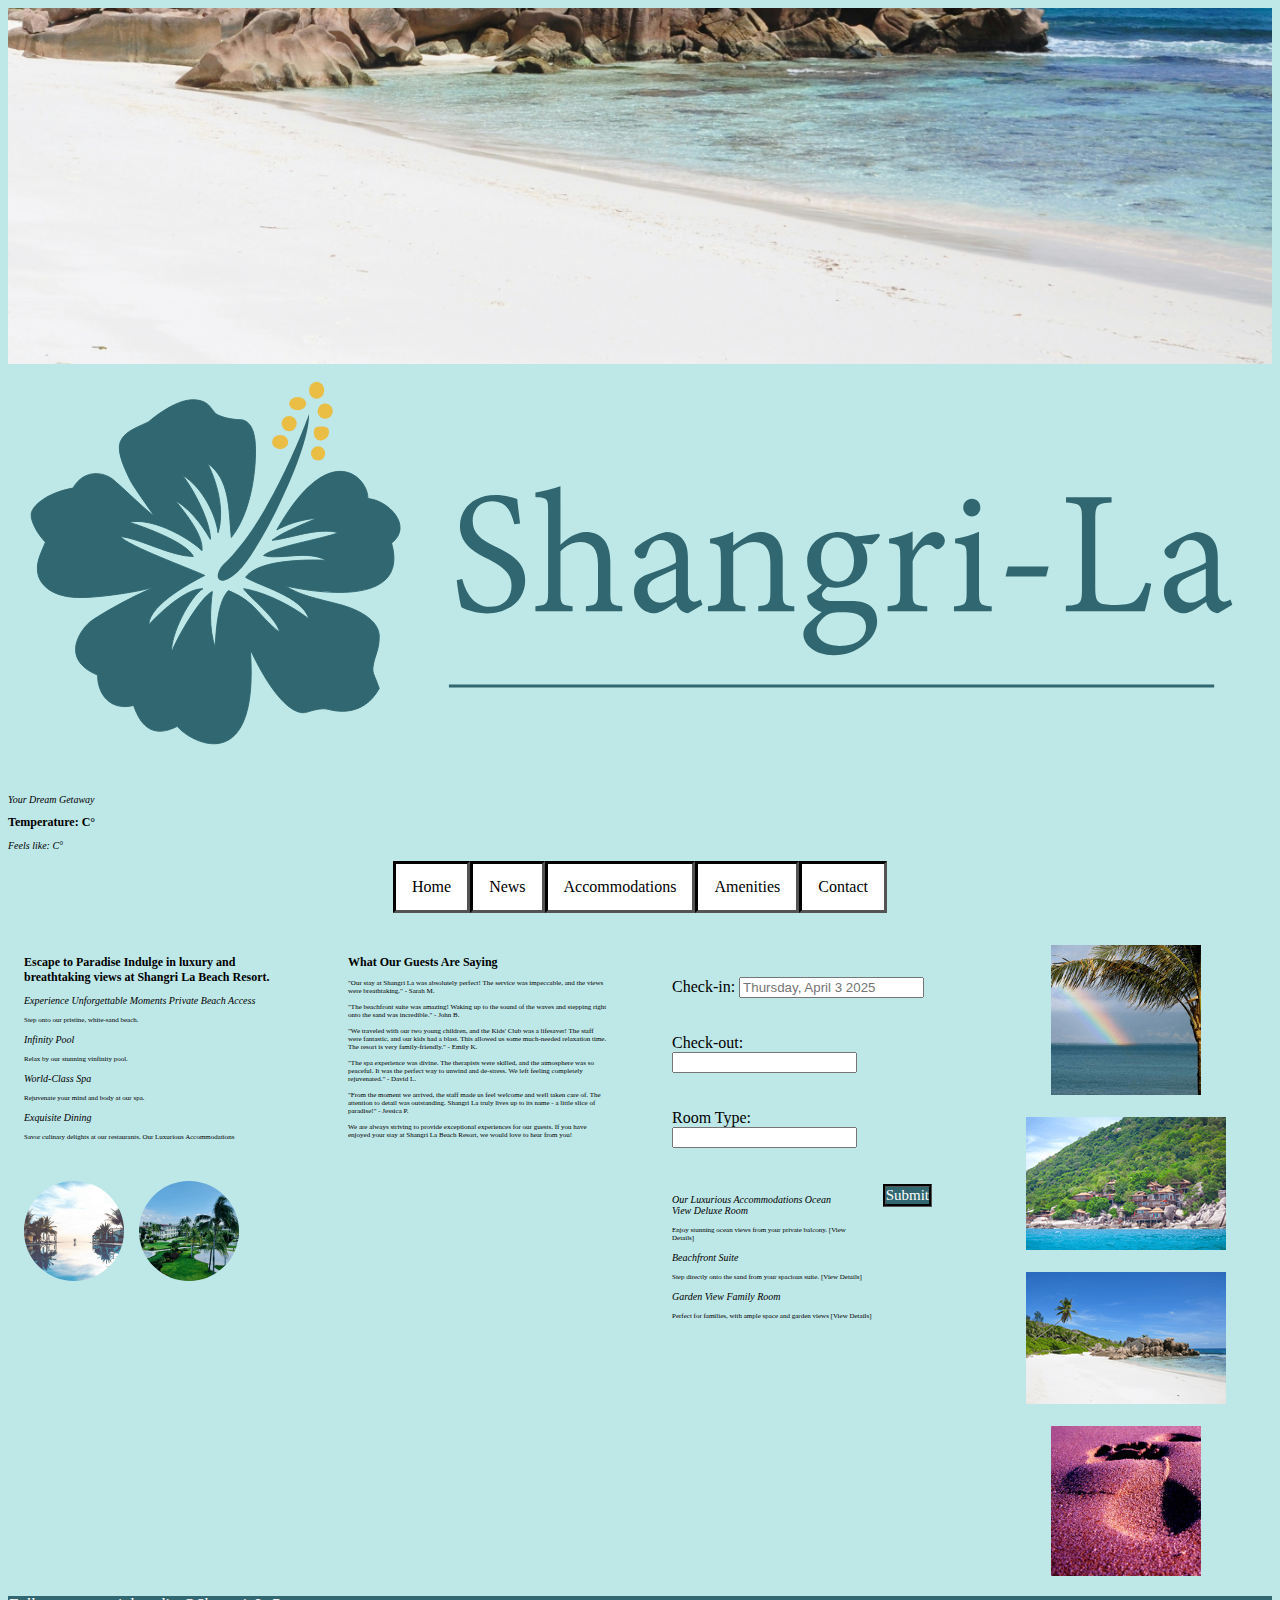
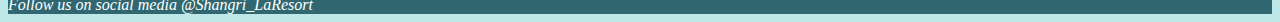
<file: index.html>
<!DOCTYPE html>
<html lang="en">
<head>
    <meta charset="UTF-8">
    <meta name="viewport" content="width=device-width, initial-scale=1.0">
    <link rel="stylesheet" type="text/css" href="styles.css">
    <link rel="icon" type="image/png" href="./favicon/favicon.png">
    <title>Shangri-La | Home</title>
</head>

<body>
<div class="image-container">
    <img src="./images/alteredimages/RESIZEDwhite-sand-beach.jpg" alt="an image of a landscape of a beach with white sand and a blue sky. The ocean is blue and on the right of the image. There is a rocky and grassy hill on the left of the image. There is a green palm tree on the right." style="width:100%">
    <div class="overlay-text">
    <img src="./Shangri-La/logo.svg" alt="the Shangri-La logo written in Georgia. it is underlined. to the left of the image is a dark teal hibiscus flower with yellow dots on top of the middle sprout.">
    <h3>Your Dream Getaway</h3>

    <div class="weather">
    <h2>Temperature: <span id="temp"></span>C°</h2>
<h3>Feels like: <span id="feels"></span>C°</h3>
<script>
    const apiURL = "https://api.weatherapi.com/v1/current.json?q=Cancun&key=4d0530456dbd442788e41354251404";
        fetch(apiURL)
            .then(response => {
                    if(!response.ok){
                            throw new Error("Network reponse was not OK")
                    }
                    return response.json();
            })
            .then(data => {
                var weatherInfo = data;
                temp.innerHTML = weatherInfo.current.temp_c;
                feels.innerHTML = weatherInfo.current.feelslike_c;
                })
            
            .catch(error => {
                console.error("Error:", error);

            })
</script>
</div>
    </div>
</div>

<nav class="nav">
    <ul class="nav-items">
        <li><a href="index.html">Home</a></li>
        <li><a href="News.html">News</a></li>
        <li><a href="Accommodations.html">Accommodations</a></li>
        <li><a href="Amenities.html">Amenities</a></li>
        <li><a href="Contact.html">Contact</a></li>
    </ul>
</nav>

<div class="index-content">
    <div class="index-left">
                <h2>Escape to Paradise
                Indulge in luxury and breathtaking views at Shangri La Beach Resort.</h2>
                
                <h3>Experience Unforgettable Moments
                
                Private Beach Access</h3>
                <p>Step onto our pristine, white-sand beach.</p>
                
                <h3>Infinity Pool</h3>
                <p>Relax by our stunning vinfinity pool.</p>
                
                <h3>World-Class Spa</h3>
                <p>Rejuvenate your mind and body at our spa.</p>
                
                <h3>Exquisite Dining</h3>
                <p>Savor culinary delights at our restaurants.
                Our Luxurious Accommodations</p>

                <div class="circle-images">
                    
                    <img src="./images/alteredimages/RESIZEcouple.png" alt="Image of a tropical resort with a man and a woman standing in the center on the horizon. There are palm trees on the left and right of the image, and the couple are standing above the water."
                    class="circle-images" width="300" height="200">

                    <img src="./images/alteredimages/RESIZEresort-drone.png" alt="Image of a drone shot of the Shangri-La Resort. The grass is green and there are palm trees around the buidling. There are small pounds on the left and right of the image." class="circle-images" width="200" height="150">
                </div>
                
    </div>
    <div class="index-middle">
            <h2>What Our Guests Are Saying</h2>

                <p>"Our stay at Shangri La was absolutely perfect! The service was impeccable, and the views were breathtaking."
            
                - Sarah M.
           
                <br>
                <br>
                "The beachfront suite was amazing! Waking up to the sound of the waves and stepping right onto the sand was incredible."

     
                - John B.
                <br>
                <br>
                "We traveled with our two young children, and the Kids' Club was a lifesaver! The staff were fantastic, and our kids had a blast. This allowed us some much-needed relaxation time. The resort is very family-friendly."
                - Emily K.
                <br>
                <br>
                "The spa experience was divine. The therapists were skilled, and the atmosphere was so peaceful. It was the perfect way to unwind and de-stress. We left feeling completely rejuvenated."
                - David L.
                <br>
                <br>
                "From the moment we arrived, the staff made us feel welcome and well taken care of. The attention to detail was outstanding. Shangri La truly lives up to its name - a little slice of paradise!"
                - Jessica P.
                <br>
                <br>
                We are always striving to provide exceptional experiences for our guests. If you have enjoyed your stay at Shangri La Beach Resort, we would love to hear from you!
                </p>
    </div>
    <div class="index-right">

      
        <div class="check-in">

            Check-in:
            <input type="text" class="text-box" placeholder="Thursday, April 3 2025">
        </div>
            <br>
            <br>
        <div class="check-out">
                Check-out:
                <input type="text" class="text-box">
        </div>
        <br>
        <br>
        <div class="room-type">
            Room Type:
            <input type="text" class="text-box"> 
        </div>
        <br>
        <br>
            <span class="submit">
            <a href="#">Submit</a>
            </span>
      
            <h3>Our Luxurious Accommodations

                Ocean View Deluxe Room</h3>
                <p>Enjoy stunning ocean views from your private balcony.
                [View Details]</p>
                
                
                <h3>Beachfront Suite</h3>
                <p>Step directly onto the sand from your spacious suite.
                [View Details]</p>
                
                <h3>Garden View Family Room</h3>
                <p>Perfect for families, with ample space and garden views
                [View Details]</p>
    </div>
        <div class="index-images">
            <img src="./images/alteredimages/RESIZEpalm-tree.png" alt="Image overlooking the dark blue ocean, with the top of a palm tree on the right, and a rainbow in the distance on the left side of the image. Overall, the image looks as though it was taken after a storm." width="150" height="150">
            <br>
            <br>
            <img src="./images/alteredimages/RESIZEhotel2.png" alt="Image of a rocky hill with green bushes from top to bottom on it. The hill is on the ocean, and near the water there is a hotel that is slightly covered by the greenery" width="200" height="133">
            <br>
            <br>
            <img src="./images/alteredimages/RESIZEwhite-sand-beach.png" alt="an image of a landscape of a beach with white sand and a blue sky. The ocean is blue and on the right of the image. There is a rocky and grassy hill on the left of the image. There is a green palm tree on the right." width="200" height="132">
            <br>
            <br>
            <img src="./images/alteredimages/RESIZEpink-sand.png" alt="Close up image of a footprint in pink sand." width="150" height="150">
        </div>
</div>

    
<footer>Follow us on social media @Shangri_LaResort</footer>
</body>
</html>
</file>
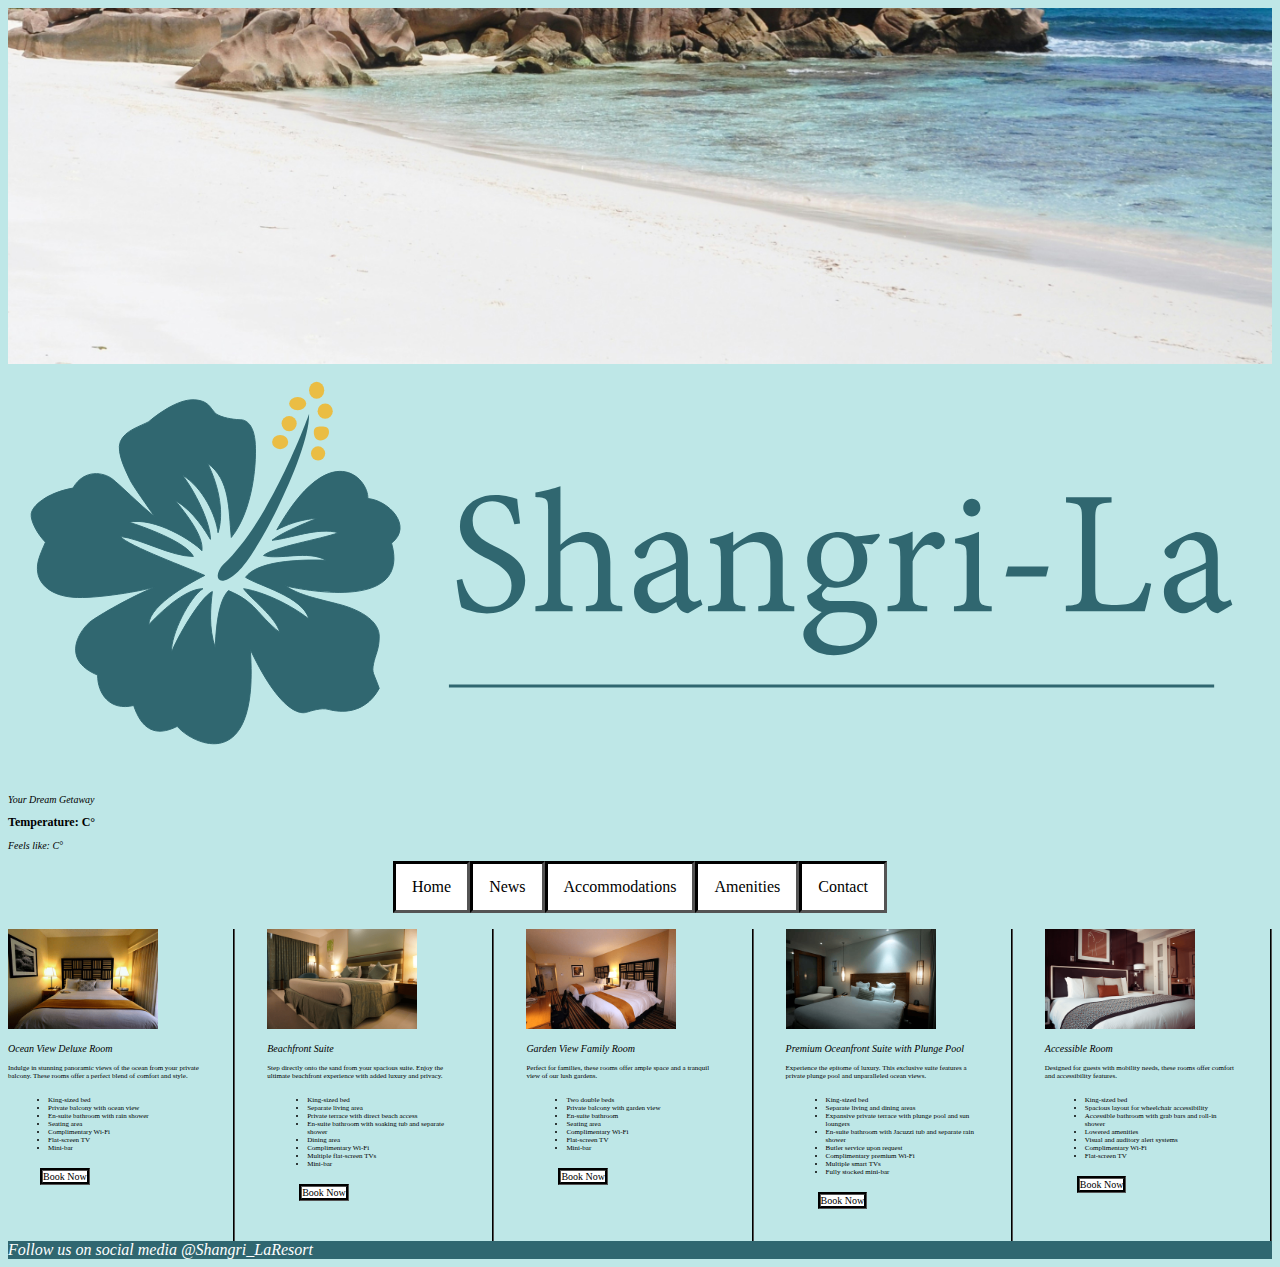
<file: Accommodations.html>
<!DOCTYPE html>
<html lang="en">
<head>
    <meta charset="UTF-8">
    <meta name="viewport" content="width=device-width, initial-scale=1.0">
    <link rel="stylesheet" type="text/css" href="styles.css">
    <link rel="icon" type="image/png" href="./favicon/favicon.png">
    <title>Shangri-La | Home</title>
</head>

<body>
<div class="image-container">
    <img src="./images/alteredimages/RESIZEDwhite-sand-beach.jpg" alt="an image of a landscape of a beach with white sand and a blue sky. The ocean is blue and on the right of the image. There is a rocky and grassy hill on the left of the image. There is a green palm tree on the right." style="width:100%">
    <div class="overlay-text">
    <img src="./Shangri-La/logo.svg" alt="the Shangri-La logo written in Georgia. it is underlined. to the left of the image is a dark teal hibiscus flower with yellow dots on top of the middle sprout.">
    <h3>Your Dream Getaway</h3>

    <div class="weather">
    <h2>Temperature: <span id="temp"></span>C°</h2>
<h3>Feels like: <span id="feels"></span>C°</h3>
<script>
    const apiURL = "https://api.weatherapi.com/v1/current.json?q=Cancun&key=4d0530456dbd442788e41354251404";
        fetch(apiURL)
            .then(response => {
                    if(!response.ok){
                            throw new Error("Network reponse was not OK")
                    }
                    return response.json();
            })
            .then(data => {
                var weatherInfo = data;
                temp.innerHTML = weatherInfo.current.temp_c;
                feels.innerHTML = weatherInfo.current.feelslike_c;
                })
            
            .catch(error => {
                console.error("Error:", error);

            })
</script>
</div>
    </div>
</div>



<nav class="nav">
    <ul class="nav-items">
        <li><a href="index.html">Home</a></li>
        <li><a href="News.html">News</a></li>
        <li><a href="Accommodations.html">Accommodations</a></li>
        <li><a href="Amenities.html">Amenities</a></li>
        <li><a href="Contact.html">Contact</a></li>
    </ul>
</nav>

<div class="guest-rooms">

<div class="ocean-view">
    <img src="./images/alteredimages/RESIZEking.png" alt="An image of a warmly-light room with a king-sized bed in the middle of the room. On the left there is a framed picture on the wall, and on the right there is a closed blind" width="150" height="100">
    <h3>Ocean View Deluxe Room</h3>
    <p>Indulge in stunning panoramic views of the ocean from your private balcony. These rooms offer a perfect blend of comfort and style.</p>
    <ul>
     <li>King-sized bed</li>
     <li>Private balcony with ocean view</li>
    <li>En-suite bathroom with rain shower</li>
    <li>Seating area</li>
    <li>Complimentary Wi-Fi</li>
    <li>Flat-screen TV</li>
    <li>Mini-bar</li>
    </ul>

        <span class="book-now">
            <a href="#">Book Now</a>
        </span>
</div>

<div class="beachfront">
    <img src="./images/alteredimages/RESIZEhotel-1979406_1920.png" alt="a low angle image of a room with a king-sized bed with a closed blind on the left. there are lamps on either side of the bed." width="150" height="100">
    <h3>Beachfront Suite</h3>
    <p>
        Step directly onto the sand from your spacious suite. Enjoy the ultimate beachfront experience with added luxury and privacy.</p>
<ul>
    <li>King-sized bed</li>
    <li>Separate living area</li>
    <li>Private terrace with direct beach access</li>
    <li>En-suite bathroom with soaking tub and separate shower</li>
    <li>Dining area</li>
    <li>Complimentary Wi-Fi</li>
    <li>Multiple flat-screen TVs</li>
    <li>Mini-bar</li>
</ul>

    <span class="book-now">
        <a href="#">Book Now</a>
    </span>
</div>

<div class="garden-view">
    <img src="./images/alteredimages/RESIZEdouble.png" alt="Image of two double beds with tall brown headboards. At the end of the image is a closed door, and there is a lamp in between the two beds. There is also a long desk at the foot of the beds." width="150" height="100">
    <h3>Garden View Family Room</h3>
    <p>
    Perfect for families, these rooms offer ample space and a tranquil view of our lush gardens.</p>
<ul>
<li>Two double beds</li>
<li>Private balcony with garden view</li>
<li>En-suite bathroom</li>
<li>Seating area</li>
<li>Complimentary Wi-Fi</li>
<li>Flat-screen TV</li>
<li>Mini-bar</li>
</ul>

    <span class="book-now">
        <a href="#">Book Now</a>
    </span>
</div>

<div class="premium">
    <img src="./images/alteredimages/RESIZEsingle.png" alt="An image of a king-sized bed with hanging lights on either side of the bed. The room has white lighting coming from the ceiling. On the left of the bed, there is a long chair, and to the left of the chair is an open door to the bathroom." width="150" height="100">
    <h3>Premium Oceanfront Suite with Plunge Pool</h3>
    <p>
        Experience the epitome of luxury. This exclusive suite features a private plunge pool and unparalleled ocean views.</p>
<ul>
<li>King-sized bed</li>
<li>Separate living and dining areas</li>
<li>Expansive private terrace with plunge pool and sun loungers</li>
<li>En-suite bathroom with Jacuzzi tub and separate rain shower</li>
<li>Butler service upon request</li>
<li>Complimentary premium Wi-Fi</li>
<li>Multiple smart TVs</li>
<li>Fully stocked mini-bar</li>
</ul>

    <span class="book-now">
        <a href="#">Book Now</a>
    </span>
</div>

<div class="accessible">
    <img src="./images/alteredimages/RESIZEhotel-room-1447201_1920.png" alt="An image of a king-sized bed. the walls are a dark red/brown colour. To the right of the bed is an open door ot the bathroom." width="150" height="100">
    <h3>Accessible Room</h3>
    <p>Designed for guests with mobility needs, these rooms offer comfort and accessibility features.</p>
<ul>
    <li>King-sized bed</li>
    <li>Spacious layout for wheelchair accessibility</li>
    <li>Accessible bathroom with grab bars and roll-in shower</li>
    <li>Lowered amenities</li>
    <li>Visual and auditory alert systems</li>
    <li>Complimentary Wi-Fi</li>
    <li>Flat-screen TV</li>
    </ul>

    <span class="book-now">
        <a href="#">Book Now</a>
    </span>
</div>

</div>
    
<footer>Follow us on social media @Shangri_LaResort</footer>
</body>
</html>
</file>
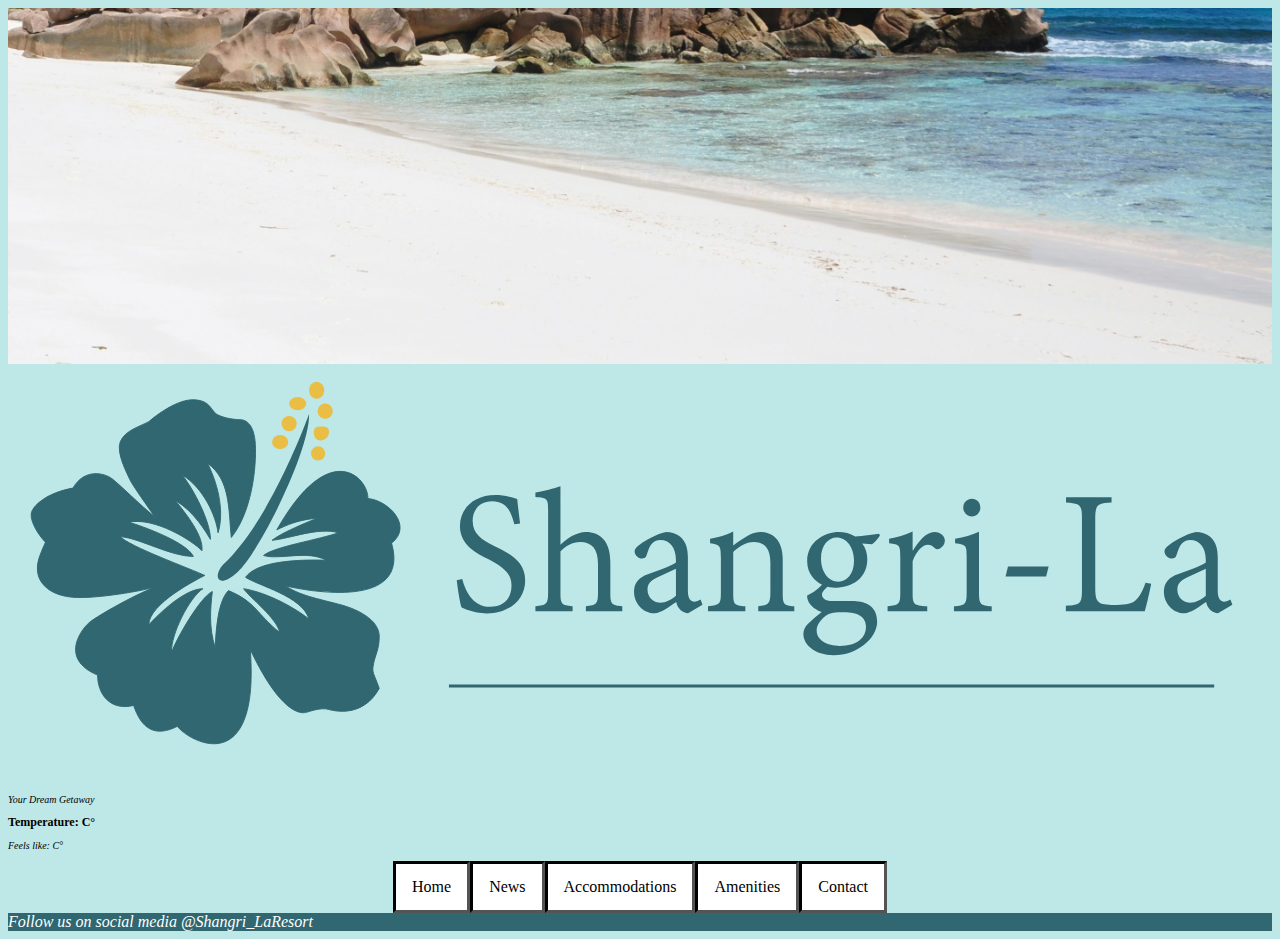
<file: Accomodations.html>
<!DOCTYPE html>
<html lang="en">
<head>
    <meta charset="UTF-8">
    <meta name="viewport" content="width=device-width, initial-scale=1.0">
    <link rel="stylesheet" type="text/css" href="styles.css">
    <link rel="icon" type="image/png" href="./favicon/favicon.png">
    <title>Shangri-La | Home</title>
</head>

<body>
<div class="image-container">
    <img src="./images/alteredimages/RESIZEDwhite-sand-beach.jpg" alt="an image of a landscape of a beach with white sand and a blue sky. The ocean is blue and on the right of the image. There is a rocky and grassy hill on the left of the image. There is a green palm tree on the right." style="width:100%">
    <div class="overlay-text">
    <img src="./Shangri-La/logo.svg" alt="the Shangri-La logo written in Georgia. it is underlined. to the left of the image is a dark teal hibiscus flower with yellow dots on top of the middle sprout.">
    <h3>Your Dream Getaway</h3>

    <div class="weather">
    <h2>Temperature: <span id="temp"></span>C°</h2>
<h3>Feels like: <span id="feels"></span>C°</h3>
<script>
    const apiURL = "https://api.weatherapi.com/v1/current.json?q=Cancun&key=4d0530456dbd442788e41354251404";
        fetch(apiURL)
            .then(response => {
                    if(!response.ok){
                            throw new Error("Network reponse was not OK")
                    }
                    return response.json();
            })
            .then(data => {
                var weatherInfo = data;
                temp.innerHTML = weatherInfo.current.temp_c;
                feels.innerHTML = weatherInfo.current.feelslike_c;
                })
            
            .catch(error => {
                console.error("Error:", error);

            })
</script>
</div>
    </div>
</div>



<nav class="nav">
    <ul class="nav-items">
        <li><a href="index.html">Home</a></li>
        <li><a href="News.html">News</a></li>
        <li><a href="Accommodations.html">Accommodations</a></li>
        <li><a href="Amenities.html">Amenities</a></li>
        <li><a href="Contact.html">Contact</a></li>
    </ul>
</nav>

    
<footer>Follow us on social media @Shangri_LaResort</footer>
</body>
</html>
</file>
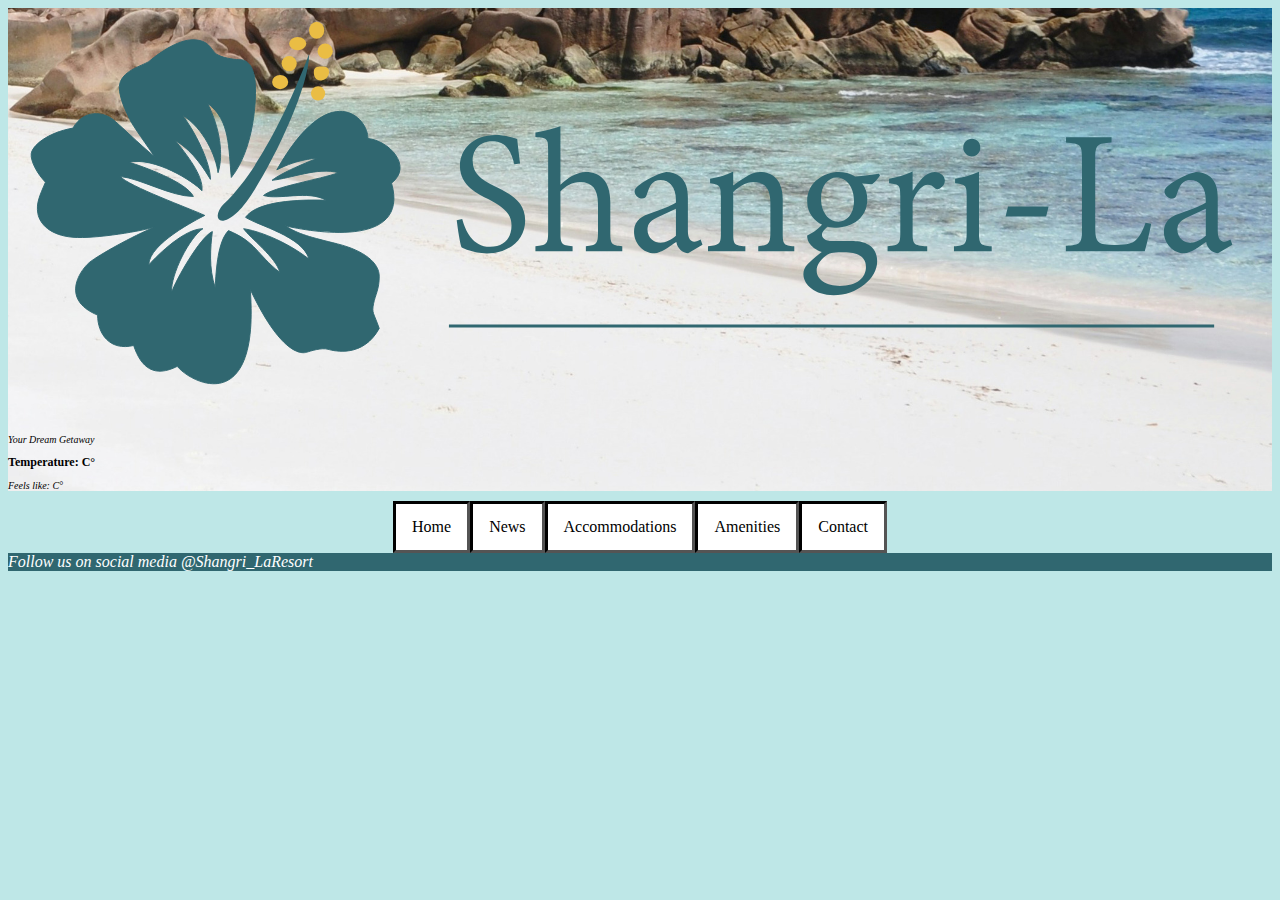
<file: Activities.html>
<!DOCTYPE html>
<html lang="en">
<head>
    <meta charset="UTF-8">
    <meta name="viewport" content="width=device-width, initial-scale=1.0">
    <link rel="stylesheet" type="text/css" href="styles.css">
    <link rel="icon" type="image/png" href="./favicon/favicon.png">
    <title>Shangri-La | Home</title>
</head>

<body>
<header>
    <div class="overlay-text">
    <img src="./Shangri-La/logo.svg" alt="the Shangri-La logo written in Georgia. it is underlined. to the left of the image is a dark teal hibiscus flower with yellow dots on top of the middle sprout.">
    <h3>Your Dream Getaway</h3>


    <div class="weather">
    <h2>Temperature: <span id="temp"></span>C°</h2>
<h3>Feels like: <span id="feels"></span>C°</h3>
</header>
<script>
    const apiURL = "https://api.weatherapi.com/v1/current.json?q=Cancun&key=4d0530456dbd442788e41354251404";
        fetch(apiURL)
            .then(response => {
                    if(!response.ok){
                            throw new Error("Network reponse was not OK")
                    }
                    return response.json();
            })
            .then(data => {
                var weatherInfo = data;
                temp.innerHTML = weatherInfo.current.temp_c;
                feels.innerHTML = weatherInfo.current.feelslike_c;
                })
            
            .catch(error => {
                console.error("Error:", error);

            })
</script>
</div>
    </div>
</div>




<nav class="nav">
    <ul class="nav-items">
        <li><a href="index.html">Home</a></li>
        <li><a href="News.html">News</a></li>
        <li><a href="Accommodations.html">Accommodations</a></li>
        <li><a href="Amenities.html">Amenities</a></li>
        <li><a href="Contact.html">Contact</a></li>
    </ul>
</nav>




    
<footer>Follow us on social media @Shangri_LaResort</footer>
</body>
</html>
</file>
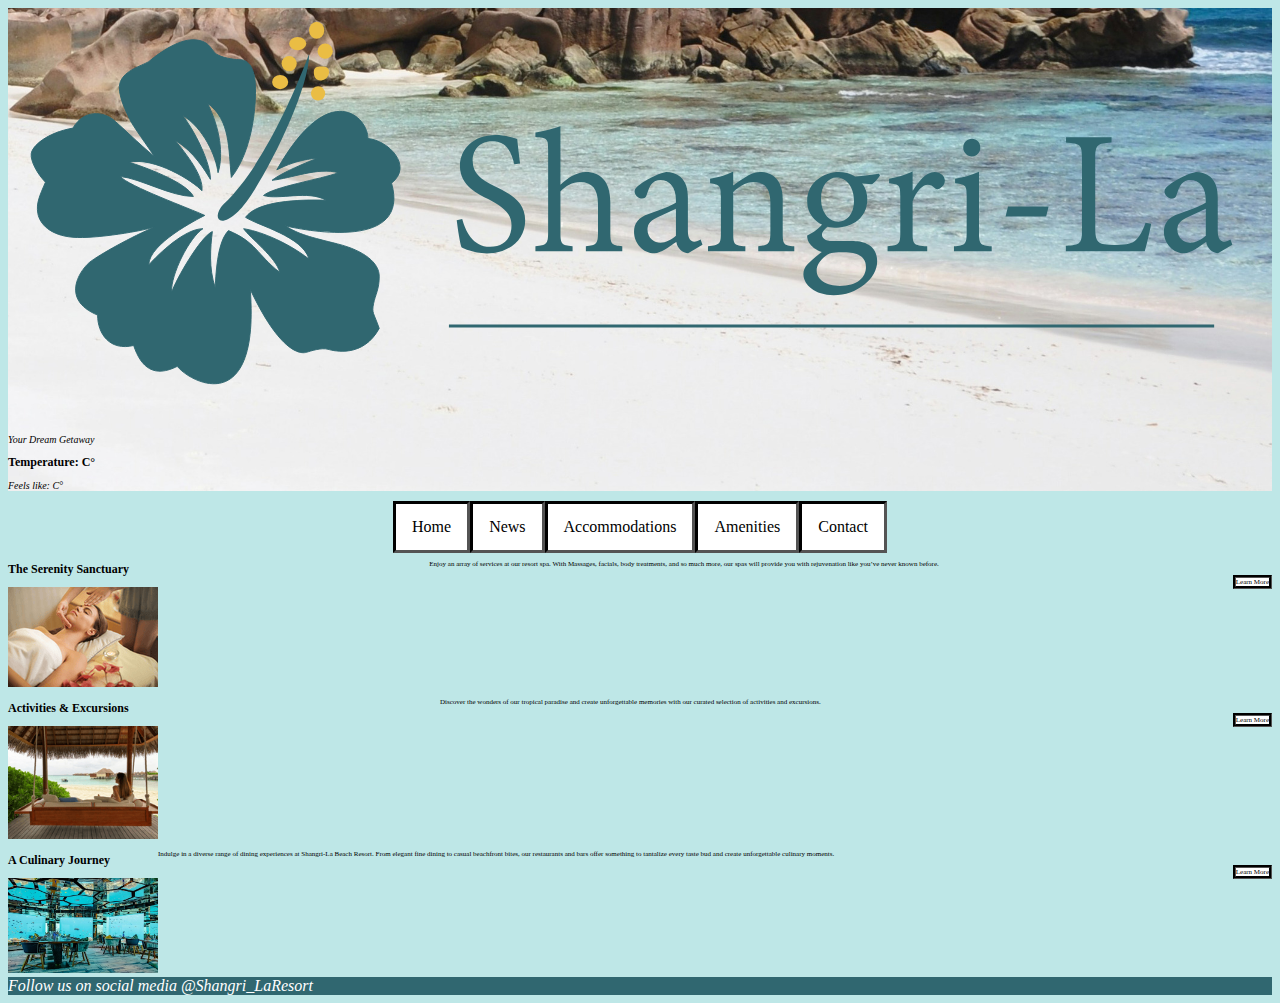
<file: Amenities.html>
<!DOCTYPE html>
<html lang="en">
<head>
    <meta charset="UTF-8">
    <meta name="viewport" content="width=device-width, initial-scale=1.0">
    <link rel="stylesheet" type="text/css" href="styles.css">
    <link rel="icon" type="image/png" href="./favicon/favicon.png">
    <title>Shangri-La | Home</title>
</head>

<body>
<header>
    <div class="overlay-text">
    <img src="./Shangri-La/logo.svg" alt="the Shangri-La logo written in Georgia. it is underlined. to the left of the image is a dark teal hibiscus flower with yellow dots on top of the middle sprout.">
    <h3>Your Dream Getaway</h3>


    <div class="weather">
    <h2>Temperature: <span id="temp"></span>C°</h2>
<h3>Feels like: <span id="feels"></span>C°</h3>
</header>
<script>
    const apiURL = "https://api.weatherapi.com/v1/current.json?q=Cancun&key=4d0530456dbd442788e41354251404";
        fetch(apiURL)
            .then(response => {
                    if(!response.ok){
                            throw new Error("Network reponse was not OK")
                    }
                    return response.json();
            })
            .then(data => {
                var weatherInfo = data;
                temp.innerHTML = weatherInfo.current.temp_c;
                feels.innerHTML = weatherInfo.current.feelslike_c;
                })
            
            .catch(error => {
                console.error("Error:", error);

            })
</script>
</div>
    </div>
</div>



<nav class="nav">
    <ul class="nav-items">
        <li><a href="index.html">Home</a></li>
        <li><a href="News.html">News</a></li>
        <li><a href="Accommodations.html">Accommodations</a></li>
        <li><a href="Amenities.html">Amenities</a></li>
        <li><a href="Contact.html">Contact</a></li>
    </ul>
</nav>


    <div class="serenity-sanctuary">
    <div class="serenity-image">
        <h2>The Serenity Sanctuary</h2>
        <img src="./images/alteredimages/RESIZEpexels-olly-3757657.png" alt="Image of a girl getting a facial. There is a person holding under the girl's chin, and the girl is lying face-up on a massage table." width="150" height="100">
    </div>
    <div class="serenity-content">
        <p>Enjoy an array of services at our resort spa. With Massages, facials, body treatments, and so much more, our spas will provide you with rejuvenation like you’ve never known before. </p>
        <span class="learn-more">
            <a href="./The Serenity Sanctuary.html">Learn More</a>
        </span>
    </div>
    </div>
    
    
    <div class="activities">
    <div class="activities-image">
        <h2>Activities & Excursions</h2>
        <img src="./images/alteredimages/RESIZEbeach-swing.png" alt="Image of a girl sitting on the right of a swing bench that is outside. Her back is to the camera, and she is facing the ocean where there are Shangri-La ocean huts in the distance." width="150" height="113">
    </div>
    <div class="activities-content">
        <p>Discover the wonders of our tropical paradise and create unforgettable memories with our curated selection of activities and excursions.</p>
        <span class="learn-more">
            <a href="./Activities.html">Learn More</a>
        </span>
    </div>
    </div>
    
    <div class="culinary-journey">
    <div class="culinary-journey-image">
        <h2>A Culinary Journey</h2>
        <img src="./images/alteredimages/RESIZEishan-seefromthesky-gtt803WswnA-unsplash.jpg" alt="Image of a dinning room with windows that are fishtanks and a glass ceiling. You can see fish in the fishtank." width="150" height="95">
    </div>
    <div class="culinary-journey-content">
        <p>Indulge in a diverse range of dining experiences at Shangri-La Beach Resort. From elegant fine dining to casual beachfront bites, our restaurants and bars offer something to tantalize every taste bud and create unforgettable culinary moments.</p>
        <span class="learn-more">
            <a href="./culinary journey.html">Learn More</a>
        </span>
    </div>
</div>
    

    
<footer>Follow us on social media @Shangri_LaResort</footer>
</body>
</html>
</file>
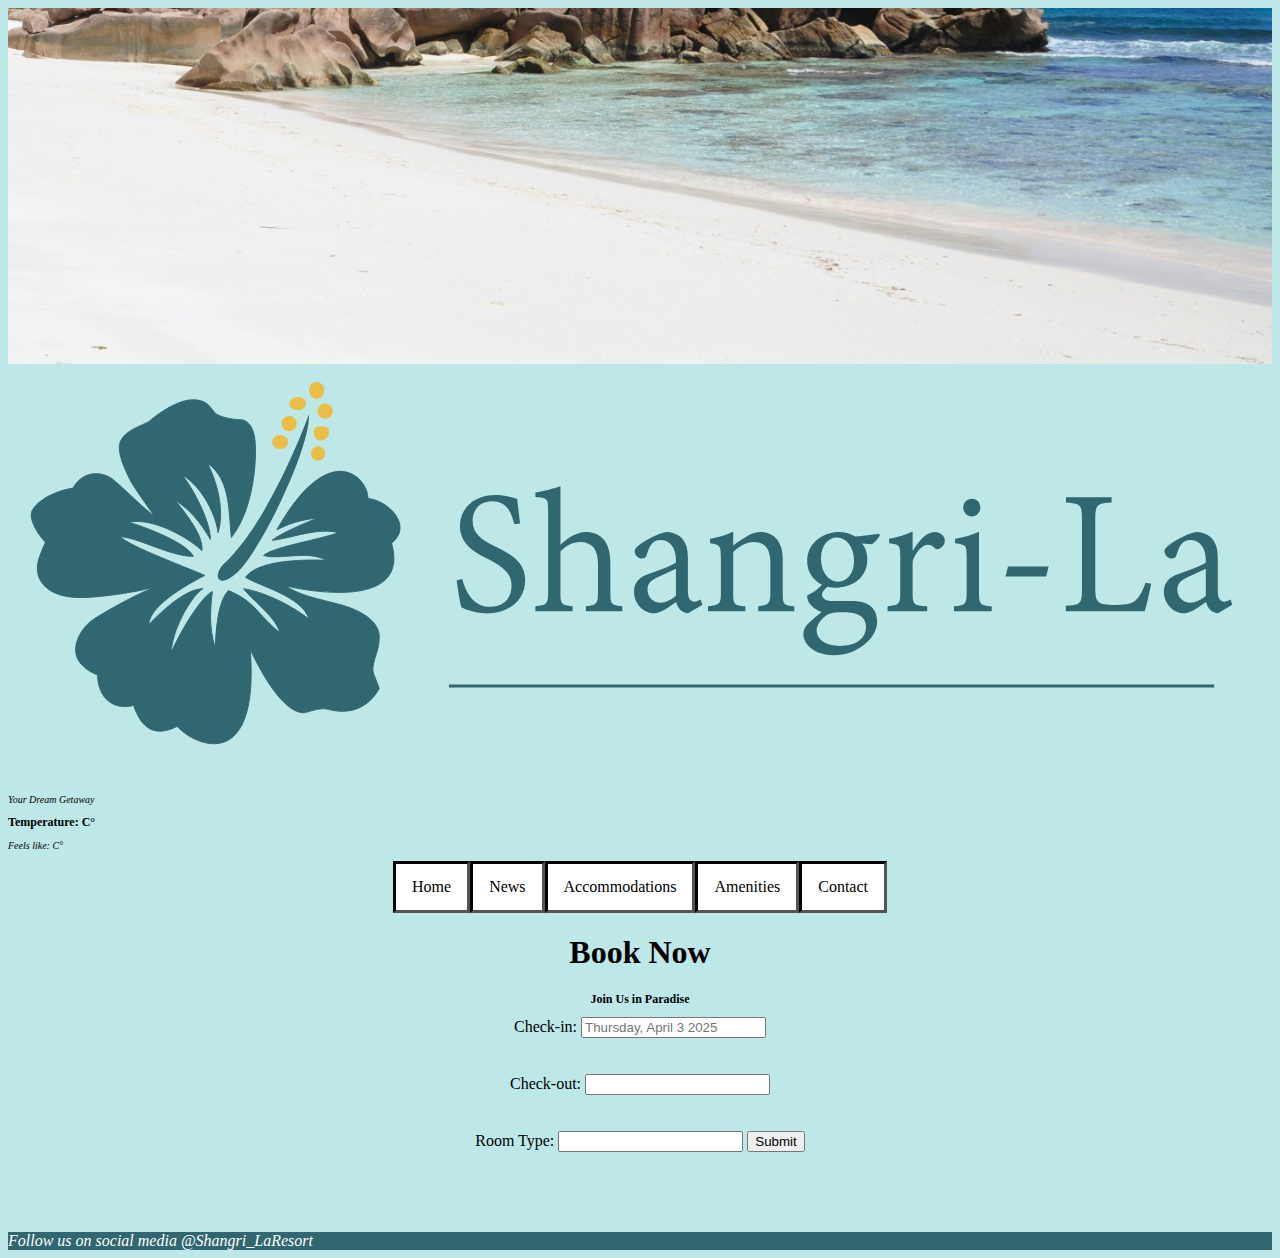
<file: Contact.html>
<!DOCTYPE html>
<html lang="en">
<head>
    <meta charset="UTF-8">
    <meta name="viewport" content="width=device-width, initial-scale=1.0">
    <link rel="stylesheet" type="text/css" href="styles.css">
    <link rel="icon" type="image/png" href="./favicon/favicon.png">
    <title>Shangri-La | Home</title>
</head>

<body>
<div class="image-container">
    <img src="./images/alteredimages/RESIZEDwhite-sand-beach.jpg" alt="an image of a landscape of a beach with white sand and a blue sky. The ocean is blue and on the right of the image. There is a rocky and grassy hill on the left of the image. There is a green palm tree on the right." style="width:100%">
    <div class="overlay-text">
    <img src="./Shangri-La/logo.svg" alt="the Shangri-La logo written in Georgia. it is underlined. to the left of the image is a dark teal hibiscus flower with yellow dots on top of the middle sprout.">
    <h3>Your Dream Getaway</h3>

    <div class="weather">
    <h2>Temperature: <span id="temp"></span>C°</h2>
<h3>Feels like: <span id="feels"></span>C°</h3>
<script>
    const apiURL = "https://api.weatherapi.com/v1/current.json?q=Cancun&key=4d0530456dbd442788e41354251404";
        fetch(apiURL)
            .then(response => {
                    if(!response.ok){
                            throw new Error("Network reponse was not OK")
                    }
                    return response.json();
            })
            .then(data => {
                var weatherInfo = data;
                temp.innerHTML = weatherInfo.current.temp_c;
                feels.innerHTML = weatherInfo.current.feelslike_c;
                })
            
            .catch(error => {
                console.error("Error:", error);

            })
</script>
</div>
    </div>
</div>



<nav class="nav">
    <ul class="nav-items">
        <li><a href="index.html">Home</a></li>
        <li><a href="News.html">News</a></li>
        <li><a href="Accommodations.html">Accommodations</a></li>
        <li><a href="Amenities.html">Amenities</a></li>
        <li><a href="Contact.html">Contact</a></li>
    </ul>
</nav>

<div class="booking">
<h1>Book Now</h1>
<h2>Join Us in Paradise</h2>
</div>


<div class="booking-form">

    Check-in:
    <input type="text" class="text-box" placeholder="Thursday, April 3 2025">
</div>
    <br>
    <br>
<div class="booking-form">
        Check-out:
        <input type="text" class="text-box">
</div>
<br>
<br>
<div class="booking-form-room-type">
    Room Type:
    <input type="text" class="text-box"> 
    <input type="submit">
</div>
    
<footer>Follow us on social media @Shangri_LaResort</footer>
</body>
</html>
</file>
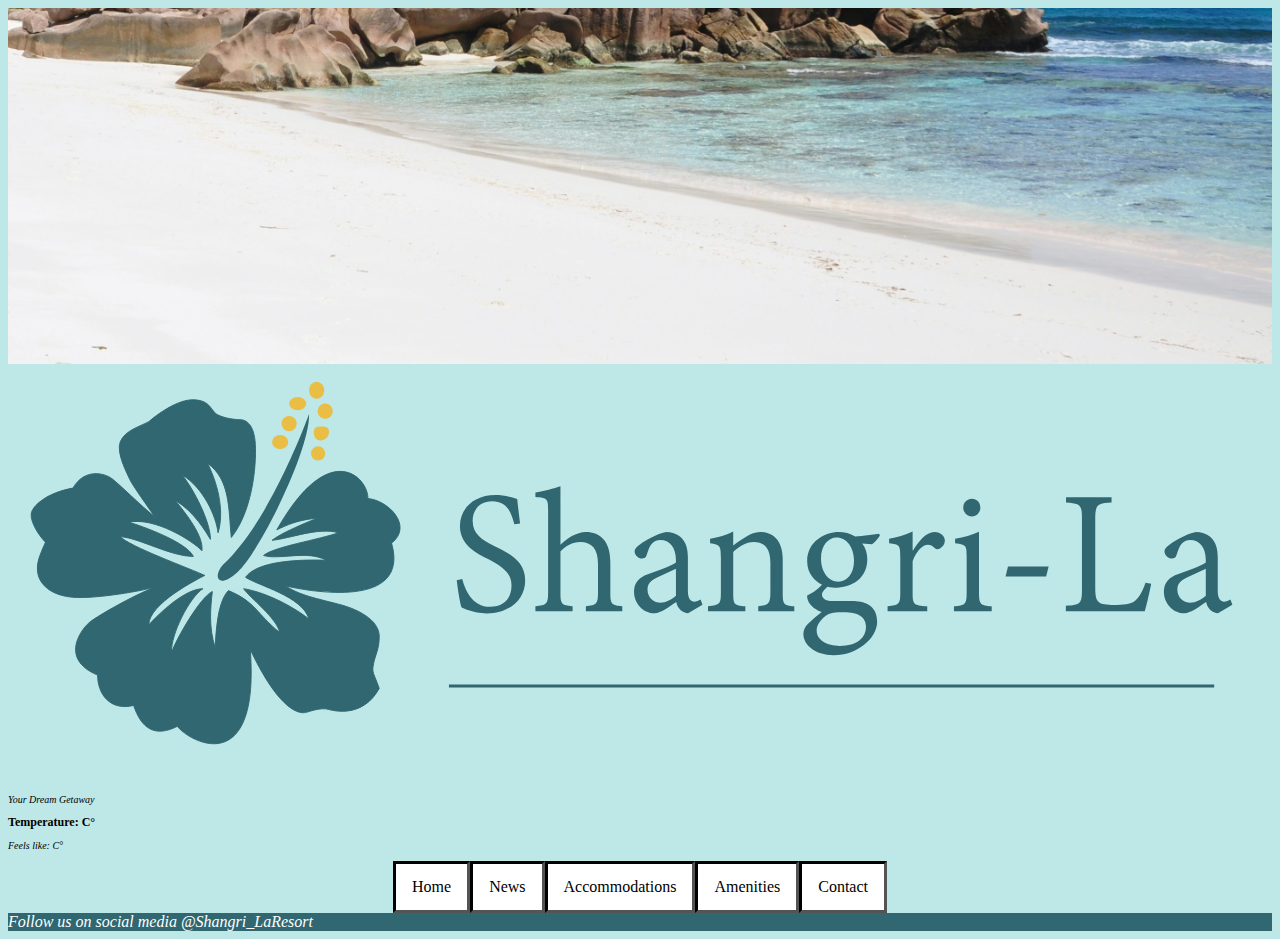
<file: culinary journey.html>
<!DOCTYPE html>
<html lang="en">
<head>
    <meta charset="UTF-8">
    <meta name="viewport" content="width=device-width, initial-scale=1.0">
    <link rel="stylesheet" type="text/css" href="styles.css">
    <link rel="icon" type="image/png" href="./favicon/favicon.png">
    <title>Shangri-La | Home</title>
</head>

<body>
<div class="image-container">
    <img src="./images/alteredimages/RESIZEDwhite-sand-beach.jpg" alt="an image of a landscape of a beach with white sand and a blue sky. The ocean is blue and on the right of the image. There is a rocky and grassy hill on the left of the image. There is a green palm tree on the right." style="width:100%">
    <div class="overlay-text">
    <img src="./Shangri-La/logo.svg" alt="the Shangri-La logo written in Georgia. it is underlined. to the left of the image is a dark teal hibiscus flower with yellow dots on top of the middle sprout.">
    <h3>Your Dream Getaway</h3>

    <div class="weather">
    <h2>Temperature: <span id="temp"></span>C°</h2>
<h3>Feels like: <span id="feels"></span>C°</h3>
<script>
    const apiURL = "https://api.weatherapi.com/v1/current.json?q=Cancun&key=4d0530456dbd442788e41354251404";
        fetch(apiURL)
            .then(response => {
                    if(!response.ok){
                            throw new Error("Network response was not OK")
                    }
                    return response.json();
            })
            .then(data => {
                var weatherInfo = data;
                temp.innerHTML = weatherInfo.current.temp_c;
                feels.innerHTML = weatherInfo.current.feelslike_c;
                })
            
            .catch(error => {
                console.error("Error:", error);

            })
</script>
</div>
    </div>
</div>


<nav class="nav">
    <ul class="nav-items">
        <li><a href="index.html">Home</a></li>
        <li><a href="News.html">News</a></li>
        <li><a href="Accommodations.html">Accommodations</a></li>
        <li><a href="Amenities.html">Amenities</a></li>
        <li><a href="Contact.html">Contact</a></li>
    </ul>
</nav>




    
<footer>Follow us on social media @Shangri_LaResort</footer>
</body>
</html>
</file>
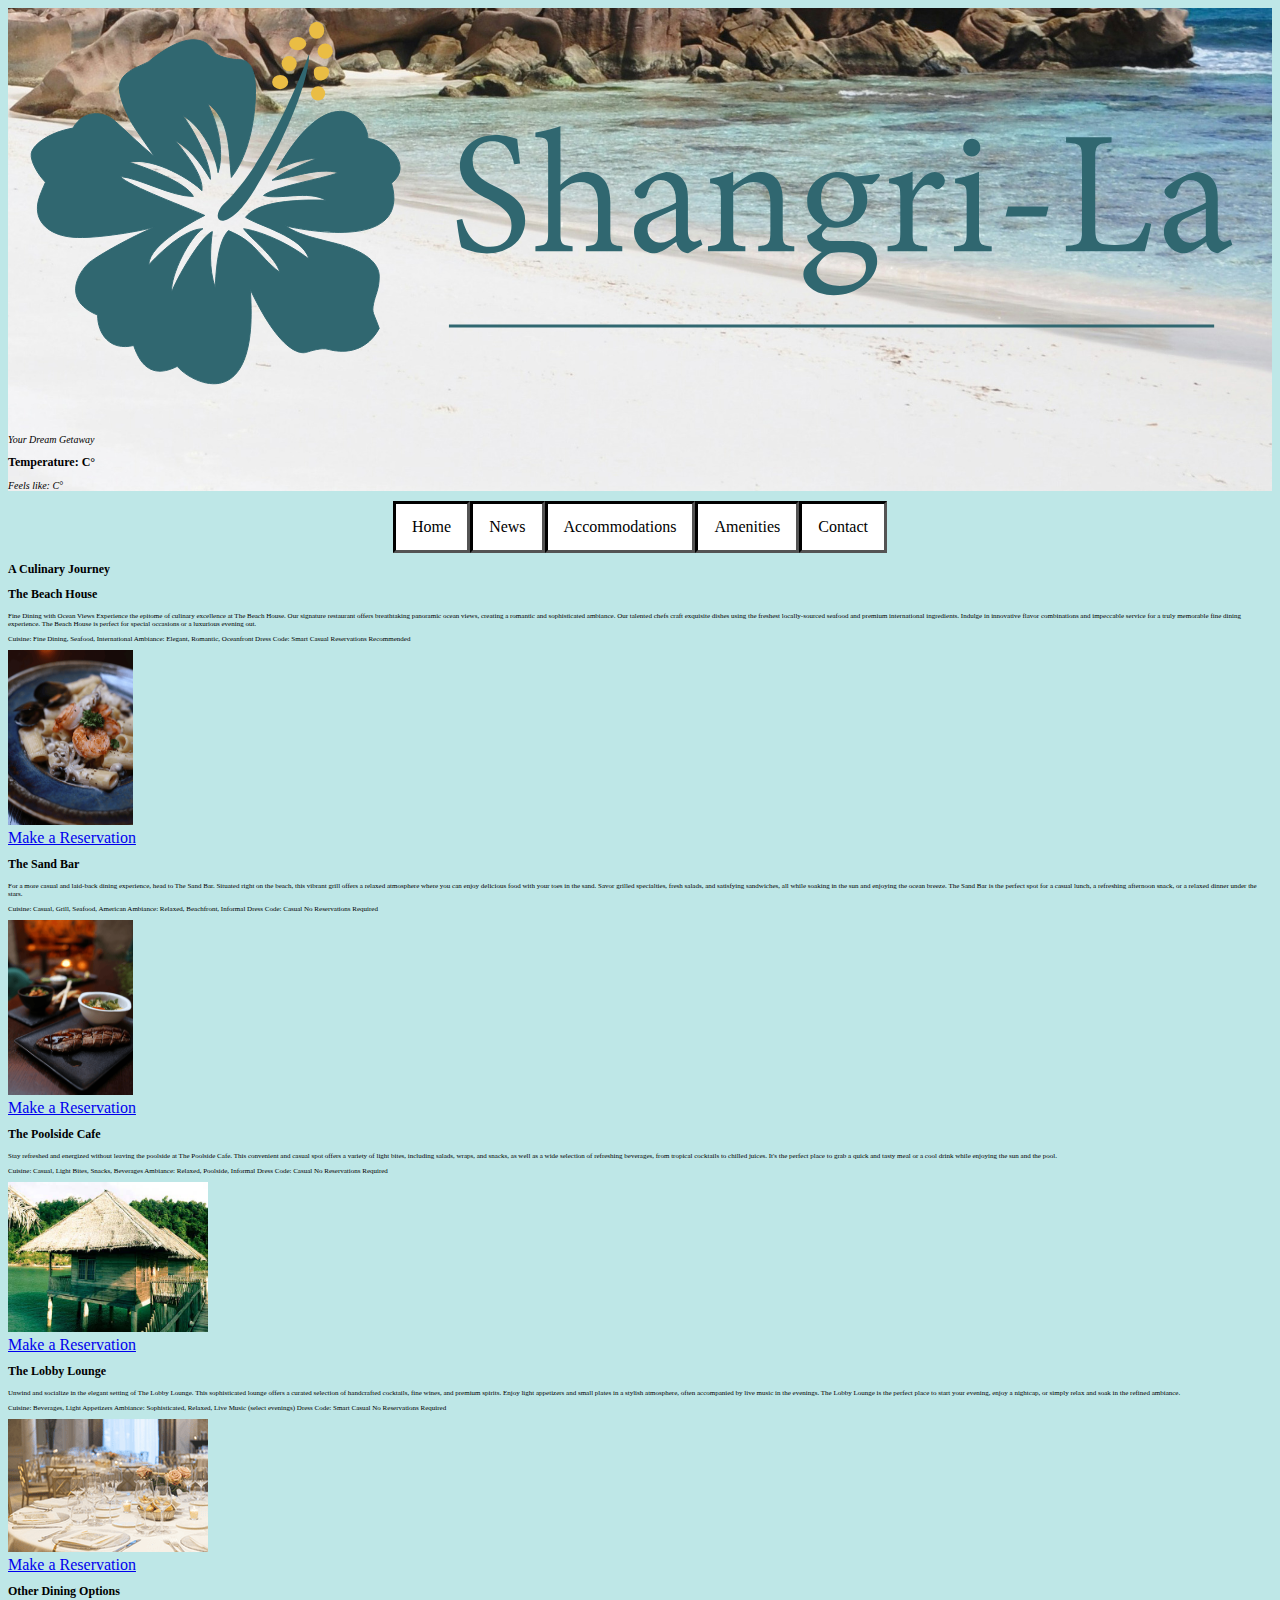
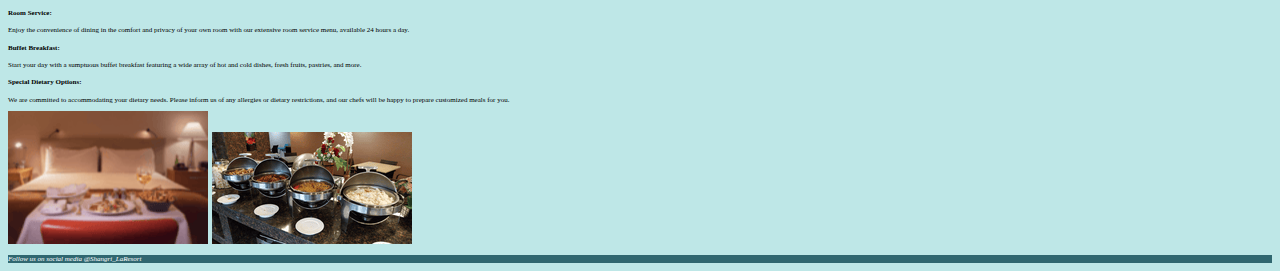
<file: culinary-journey.html>
<!DOCTYPE html>
<html lang="en">
<head>
    <meta charset="UTF-8">
    <meta name="viewport" content="width=device-width, initial-scale=1.0">
    <link rel="stylesheet" type="text/css" href="styles.css">
    <link rel="icon" type="image/png" href="./favicon/favicon.png">
    <title>Shangri-La | A Culinary Journey</title>
</head>

<body>
<header>
    <div class="overlay-text">
    <img src="./Shangri-La/logo.svg" alt="the Shangri-La logo written in Georgia. it is underlined. to the left of the image is a dark teal hibiscus flower with yellow dots on top of the middle sprout.">
    <div class="your-dream-getaway">
        <h3>Your Dream Getaway</h3>
        </div>


    <div class="weather">
    <h2>Temperature: <span id="temp"></span>C°</h2>
<h3>Feels like: <span id="feels"></span>C°</h3>

<script>
    const apiURL = "https://api.weatherapi.com/v1/current.json?q=Cancun&key=4d0530456dbd442788e41354251404";
        fetch(apiURL)
            .then(response => {
                    if(!response.ok){
                            throw new Error("Network response was not OK")
                    }
                    return response.json();
            })
            .then(data => {
                var weatherInfo = data;
                temp.innerHTML = weatherInfo.current.temp_c;
                feels.innerHTML = weatherInfo.current.feelslike_c;
                })
            
            .catch(error => {
                console.error("Error:", error);

            })
</script>
</div>
    </div>
</header>




<nav class="nav">
    <ul class="nav-items">
        <li><a href="index.html">Home</a></li>
        <li><a href="News.html">News</a></li>
        <li><a href="Accommodations.html">Accommodations</a></li>
        <li><a href="Amenities.html">Amenities</a></li>
        <li><a href="Contact.html">Contact</a></li>
    </ul>
</nav>

<main>
<div class="culinary-head">
    <h2>A Culinary Journey</h2>
</div>

<div class="beach-sand-poolside">

<div class="beach-house">
<h2>The Beach House</h2>
<p>Fine Dining with Ocean Views
    Experience the epitome of culinary excellence at The Beach House. Our signature restaurant offers breathtaking panoramic ocean views, creating a romantic and sophisticated ambiance. Our talented chefs craft exquisite dishes using the freshest locally-sourced seafood and premium international ingredients. Indulge in innovative flavor combinations and impeccable service for a truly memorable fine dining experience. The Beach House is perfect for special occasions or a luxurious evening out. </p>
    
    <div class="beach-house-breakdown">
    <p>Cuisine: Fine Dining, Seafood, International
    Ambiance: Elegant, Romantic, Oceanfront
    Dress Code: Smart Casual
    Reservations Recommended</p>
</div>

    <div class="beach-house-image">
        <img src="./images/alteredimages/RESIZEpexels-valeriya-31235402.png" alt="Image of a blue dish with pasta in it. There is shrimp and baby squid as well." width="125" height="175">
    </div>

    <span class="make-a-reservation">
        <a href="#">Make a Reservation</a>
    </span>
</div>

<div class="sand">
<h2>The Sand Bar</h2>
<p>For a more casual and laid-back dining experience, head to The Sand Bar. Situated right on the beach, this vibrant grill offers a relaxed atmosphere where you can enjoy delicious food with your toes in the sand. Savor grilled specialties, fresh salads, and satisfying sandwiches, all while soaking in the sun and enjoying the ocean breeze. The Sand Bar is the perfect spot for a casual lunch, a refreshing afternoon snack, or a relaxed dinner under the stars.</p>

    <div class="sand-breakdown">
    <p>Cuisine: Casual, Grill, Seafood, American
    Ambiance: Relaxed, Beachfront, Informal
    Dress Code: Casual
    No Reservations Required
</p>
</div>
    <div class="sand-image">
        <img src="./images/alteredimages/RESIZEpexels-valeriya-31235409.png" alt="Image of a steak with a white bowl filled with a side salad. There is sauce drizzled over the steak, and there are chopsticks in the background" width="125" height="175">
    </div>
    <span class="make-a-reservation">
        <a href="#">Make a Reservation</a>
    </span>
</div>

<div class="poolside">
<h2>The Poolside Cafe</h2>
<p>Stay refreshed and energized without leaving the poolside at The Poolside Cafe. This convenient and casual spot offers a variety of light bites, including salads, wraps, and snacks, as well as a wide selection of refreshing beverages, from tropical cocktails to chilled juices. It's the perfect place to grab a quick and tasty meal or a cool drink while enjoying the sun and the pool.</p>

    <div class="poolside-breakdown">
    <p>Cuisine: Casual, Light Bites, Snacks, Beverages
    Ambiance: Relaxed, Poolside, Informal
    Dress Code: Casual
    No Reservations Required
</p>
</div>
    <div class="poolside-image">
        <img src="./images/alteredimages/RESIZEcabin.png" alt="Image of a hut with logs supporting it above the water. This is The Poolside Cafe." width="200" height="150">
    </div>
    <span class="make-a-reservation">
        <a href="#">Make a Reservation</a>
    </span>
</div>


</div>


<div class="lobby-other">

<div class="lobby">
<h2>The Lobby Lounge</h2>
<p>Unwind and socialize in the elegant setting of The Lobby Lounge. This sophisticated lounge offers a curated selection of handcrafted cocktails, fine wines, and premium spirits. Enjoy light appetizers and small plates in a stylish atmosphere, often accompanied by live music in the evenings. The Lobby Lounge is the perfect place to start your evening, enjoy a nightcap, or simply relax and soak in the refined ambiance.</p>

    <div class="lobby-breakdown">
    <p>Cuisine: Beverages, Light Appetizers
    Ambiance: Sophisticated, Relaxed, Live Music (select evenings)
    Dress Code: Smart Casual
    No Reservations Required
</p>
</div>
    <div class="lobby-image">
        <img src="./images/alteredimages/RESIZEluigi-pozzoli-34Xicn82lY4-unsplash.png" alt="Image of a brightly lit dinning area with a table that has a white table cloth, win glasses, cutlery and fancy plates." width="200" height="133">
    </div>
    <span class="make-a-reservation">
        <a href="#">Make a Reservation</a>
    </span>
</div>

<div class="other">
<h2>Other Dining Options</h2>
<h4>Room Service:</h4> <p>Enjoy the convenience of dining in the comfort and privacy of your own room with our extensive room service menu, available 24 hours a day.</p>

<h4>Buffet Breakfast:</h4> <p>Start your day with a sumptuous buffet breakfast featuring a wide array of hot and cold dishes, fresh fruits, pastries, and more.</p>

<h4>Special Dietary Options:</h4> <p>We are committed to accommodating your dietary needs. Please inform us of any allergies or dietary restrictions, and our chefs will be happy to prepare customized meals for you.</p>

    <div class="other-image">
        <img src="./images/alteredimages/RESIZEroomservice.png" alt="Image of a bed with a table in front of it. The table has a white table cloth and food spread across it. there are fires, drinks, and a platter in the middle" width="200" height="133">

        <img src="./images/alteredimages/RESIZEbuffet.png" alt="Image of a black table with four large circle heater pots filled with food for a buffet." width="200" height="112">
    </div>
</div>

</div>
</main>
<footer><p>Follow us on social media @Shangri_LaResort</p></footer>
</body>
</html>
</file>
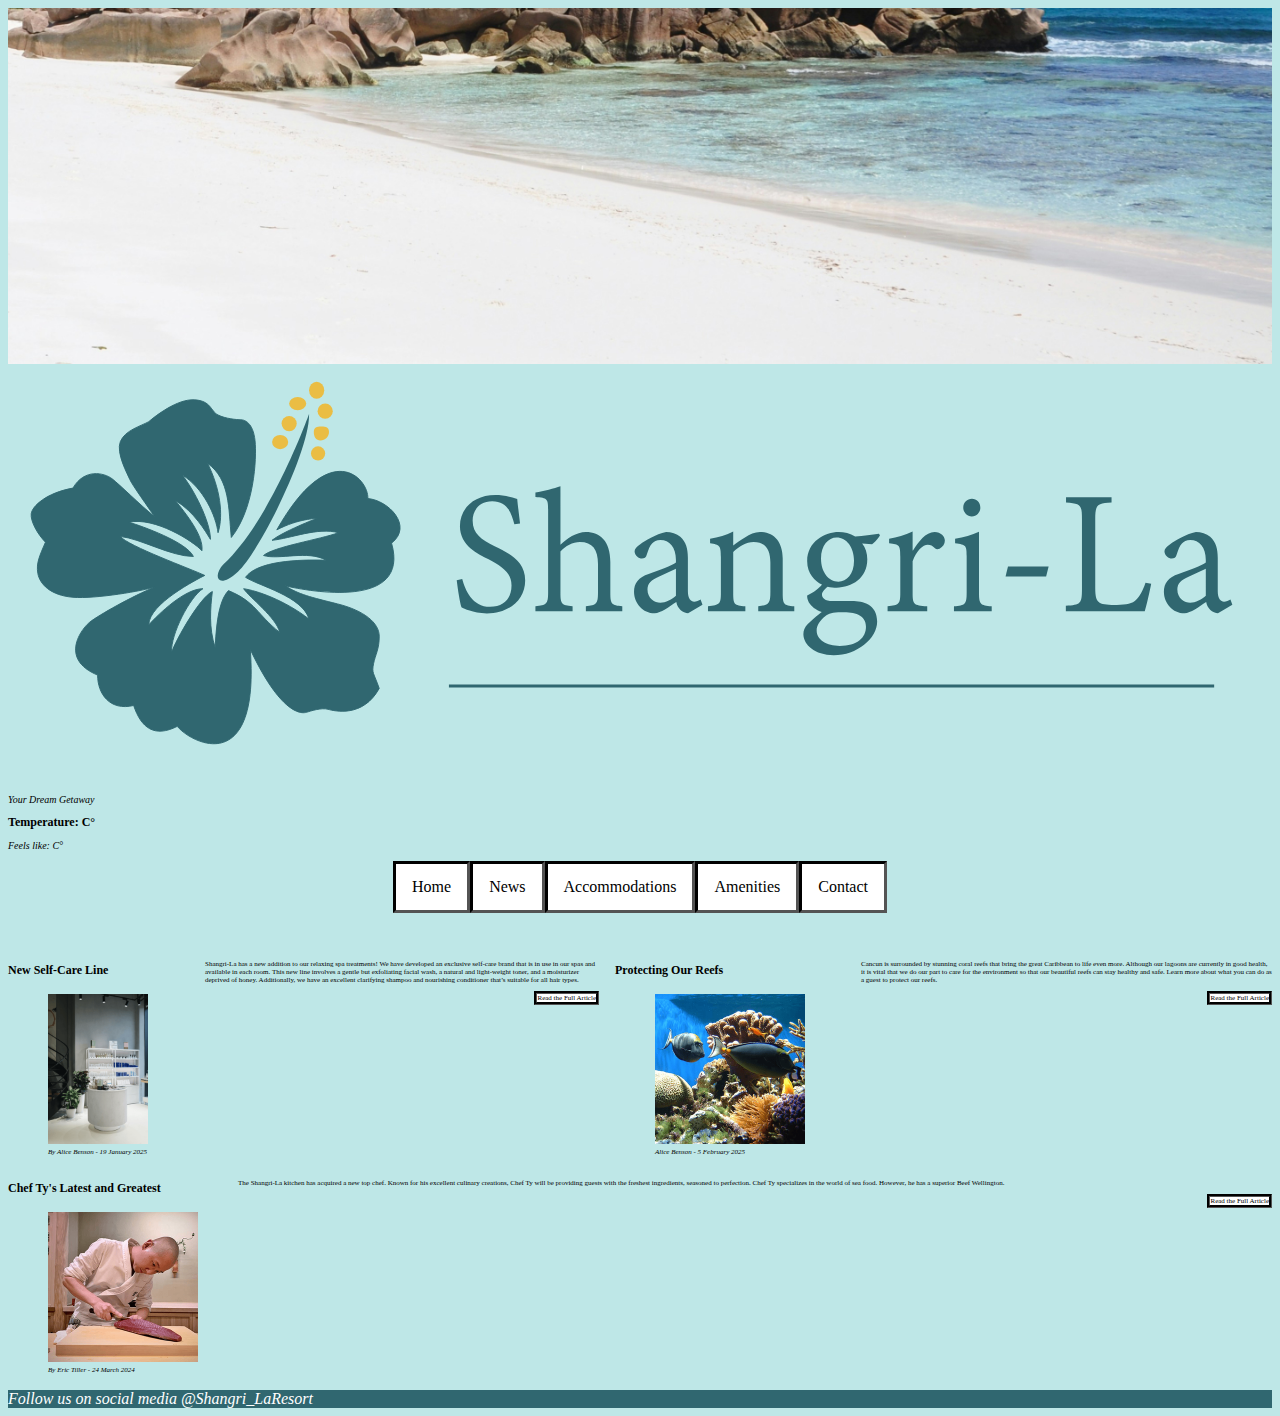
<file: News.html>
<!DOCTYPE html>
<html lang="en">
<head>
    <meta charset="UTF-8">
    <meta name="viewport" content="width=device-width, initial-scale=1.0">
    <link rel="stylesheet" type="text/css" href="styles.css">
    <link rel="icon" type="image/png" href="./favicon/favicon.png">
    <title>Shangri-La | Home</title>
</head>

<body>
<div class="image-container">
    <img src="./images/alteredimages/RESIZEDwhite-sand-beach.jpg" alt="an image of a landscape of a beach with white sand and a blue sky. The ocean is blue and on the right of the image. There is a rocky and grassy hill on the left of the image. There is a green palm tree on the right." style="width:100%">
    <div class="overlay-text">
    <img src="./Shangri-La/logo.svg" alt="the Shangri-La logo written in Georgia. it is underlined. to the left of the image is a dark teal hibiscus flower with yellow dots on top of the middle sprout.">
    <h3>Your Dream Getaway</h3>

    <div class="weather">
    <h2>Temperature: <span id="temp"></span>C°</h2>
<h3>Feels like: <span id="feels"></span>C°</h3>
<script>
    const apiURL = "https://api.weatherapi.com/v1/current.json?q=Cancun&key=4d0530456dbd442788e41354251404";
        fetch(apiURL)
            .then(response => {
                    if(!response.ok){
                            throw new Error("Network response was not OK")
                    }
                    return response.json();
            })
            .then(data => {
                var weatherInfo = data;
                temp.innerHTML = weatherInfo.current.temp_c;
                feels.innerHTML = weatherInfo.current.feelslike_c;
                })
            
            .catch(error => {
                console.error("Error:", error);

            })
</script>
</div>
    </div>
</div>


<nav class="nav">
    <ul class="nav-items">
        <li><a href="index.html">Home</a></li>
        <li><a href="News.html">News</a></li>
        <li><a href="Accommodations.html">Accommodations</a></li>
        <li><a href="Amenities.html">Amenities</a></li>
        <li><a href="Contact.html">Contact</a></li>
    </ul>
</nav>


<div class="self-care-reefs">

<div class="self-care">
<div class="image-self-care">
    <h2>New Self-Care Line</h2>
    <figure>
    <img src="./images/alteredimages/RESIZEpexels-polina-tankilevitch-3736520.png" alt="Image of a small beauty store with a black spiral stair case on the left. Ahead is a white shelf with beauty products on it, and a circle table with more samples." width="100" height="150">
    <figcaption>By Alice Benson - 19 January 2025</figcaption>
</figure>
</div>
<div class="content-self-care">
    <p>Shangri-La has a new addition to our relaxing spa treatments! We have developed an exclusive self-care brand that is in use in our spas and available in each room. This new line involves a gentle but exfoliating facial wash, a natural and light-weight toner, and a moisturizer deprived of honey. Additionally, we have an excellent clarifying shampoo and nourishing conditioner that’s suitable for all hair types.  </p>
    <span class="full-article">
        <a href="#">Read the Full Article</a>
    </span>
</div>
</div>


<div class="reefs">
<div class="image-reefs">
    <h2>Protecting Our Reefs</h2>
    <figure>
    <img src="./images/alteredimages/RESIZEcoral-reef.png" alt="Image taken underwater of two blue fish swimming around a vibrant garden of coral reefs. The ocean is dark blue, and there is a variety of vibrant underwater plant life." width="150" height="150">
    <figcaption>Alice Benson - 5 February 2025</figcaption>
</figure>
</div>
<div class="content-reefs">
    <p>Cancun is surrounded by stunning coral reefs that bring the great Caribbean to life even more. Although our lagoons are currently in good health, it is vital that we do our part to care for the environment so that our beautiful reefs can stay healthy and safe. Learn more about what you can do as a guest to protect our reefs. </p>
    <span class="full-article">
        <a href="#">Read the Full Article</a>
    </span>
</div>

</div>
</div>

<div class="chef-ty">
<div class="image-chef-ty">
    <h2>Chef Ty's Latest and Greatest</h2>
    <figure>
    <img src="./images/alteredimages/RESIZEnoz-thumb.png" alt="Image of a bald man in a white robe using a knife to cut raw fish on a wooden cutting board." width="150" height="150">
    <figcaption>By Eric Tiller - 24 March 2024</figcaption>
</figure>
</div>
<div class="content-chef-ty">
    <p>The Shangri-La kitchen has acquired a new top chef. Known for his excellent culinary creations, Chef Ty will be providing guests with the freshest ingredients, seasoned to perfection. Chef Ty specializes in the world of sea food. However, he has a superior Beef Wellington. </p>
    <span class="full-article">
        <a href="#">Read the Full Article</a>
    </span>
</div>
</div>


    
<footer>Follow us on social media @Shangri_LaResort</footer>
</body>
</html>
</file>
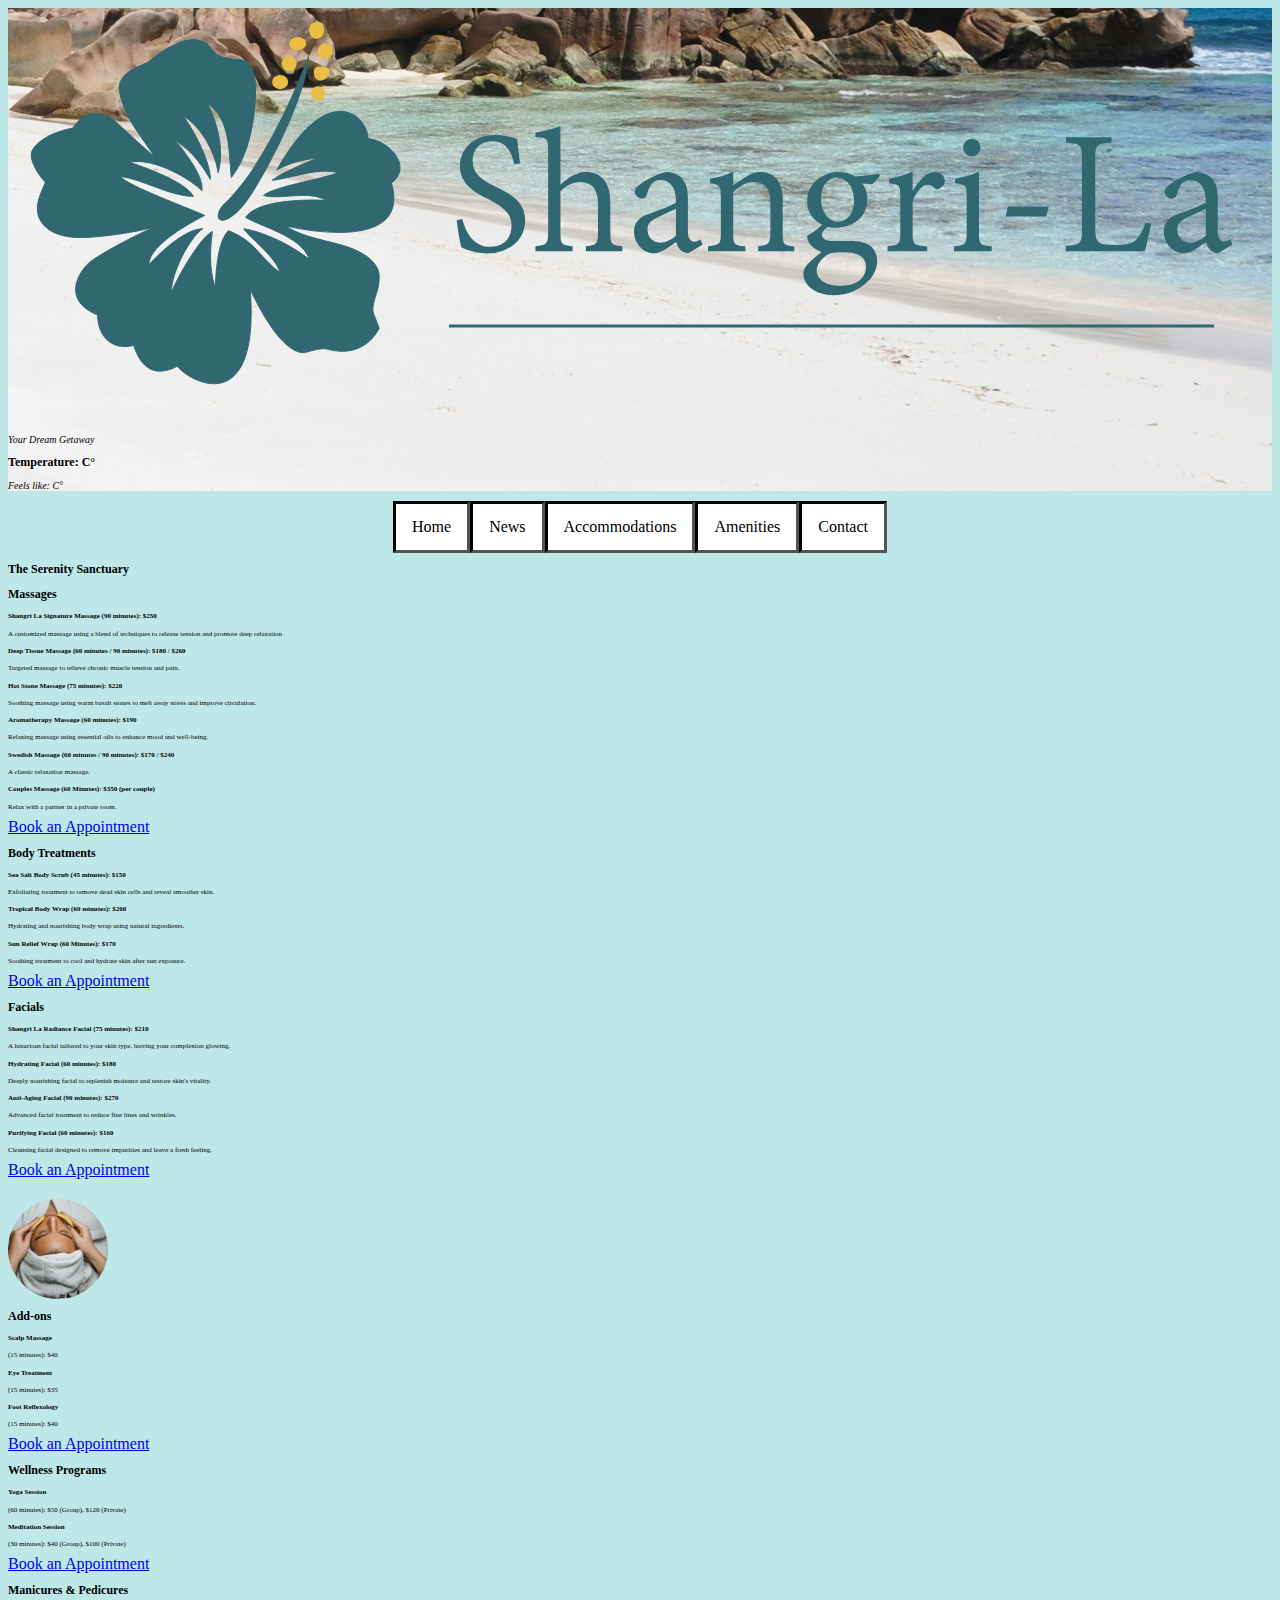
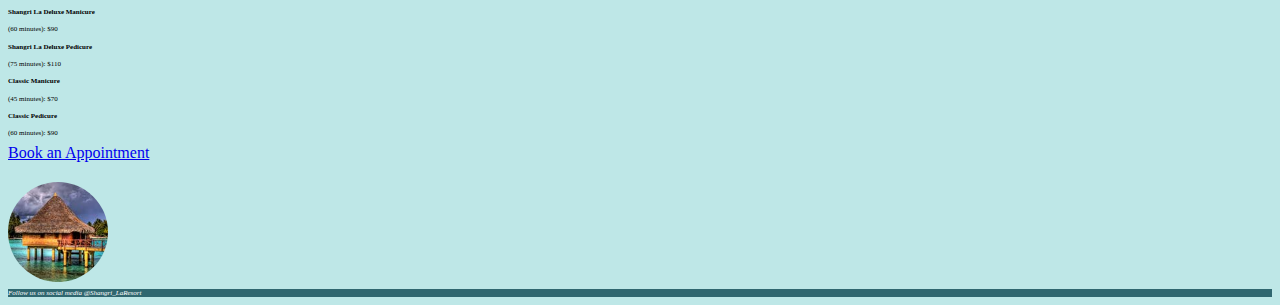
<file: The-Serenity-Sanctuary.html>
<!DOCTYPE html>
<html lang="en">
<head>
    <meta charset="UTF-8">
    <meta name="viewport" content="width=device-width, initial-scale=1.0">
    <link rel="stylesheet" type="text/css" href="styles.css">
    <link rel="icon" type="image/png" href="./favicon/favicon.png">
    <title>Shangri-La | The Serenity Sanctuary</title>
   
</head>

<body>
<header>
    <div class="overlay-text">
    <img src="./Shangri-La/logo.svg" alt="the Shangri-La logo written in Georgia. it is underlined. to the left of the image is a dark teal hibiscus flower with yellow dots on top of the middle sprout.">
    <div class="your-dream-getaway">
        <h3>Your Dream Getaway</h3>
        </div>


    <div class="weather">
    <h2>Temperature: <span id="temp"></span>C°</h2>
<h3>Feels like: <span id="feels"></span>C°</h3>

<script>
    const apiURL = "https://api.weatherapi.com/v1/current.json?q=Cancun&key=4d0530456dbd442788e41354251404";
        fetch(apiURL)
            .then(response => {
                    if(!response.ok){
                            throw new Error("Network response was not OK")
                    }
                    return response.json();
            })
            .then(data => {
                var weatherInfo = data;
                temp.innerHTML = weatherInfo.current.temp_c;
                feels.innerHTML = weatherInfo.current.feelslike_c;
                })
            
            .catch(error => {
                console.error("Error:", error);

            })
</script>
</div>
    </div>
</header>




<nav class="nav">
    <ul class="nav-items">
        <li><a href="index.html">Home</a></li>
        <li><a href="News.html">News</a></li>
        <li><a href="Accommodations.html">Accommodations</a></li>
        <li><a href="Amenities.html">Amenities</a></li>
        <li><a href="Contact.html">Contact</a></li>
    </ul>
</nav>

<main>
<div class="serenity-head">
    <h2>The Serenity Sanctuary</h2>
</div>

<div class="wide">

<div class="massages">
<h2>Massages</h2>
<h4>Shangri La Signature Massage (90 minutes): $250</h4>
<p>A customized massage using a blend of techniques to release tension and promote deep relaxation</p>

<h4>Deep Tissue Massage (60 minutes / 90 minutes): $180 / $260</h4>
<p>Targeted massage to relieve chronic muscle tension and pain.</p>

<h4>Hot Stone Massage (75 minutes): $220</h4>
<p>Soothing massage using warm basalt stones to melt away stress and improve circulation.</p>

<h4>Aromatherapy Massage (60 minutes): $190</h4>
<p>Relaxing massage using essential oils to enhance mood and well-being.</p>

<h4>Swedish Massage (60 minutes / 90 minutes): $170 / $240</h4>
<p>A classic relaxation massage.</p>

<h4>Couples Massage (60 Minutes): $350 (per couple)</h4>
<p>Relax with a partner in a private room.</p>

<span class="book-an-appointment">
    <a href="#">Book an Appointment</a>
</span>
</div>

<div class="body">
<h2>Body Treatments</h2>
<h4>Sea Salt Body Scrub (45 minutes): $150</h4>
<p>Exfoliating treatment to remove dead skin cells and reveal smoother skin.</p>

<h4>Tropical Body Wrap (60 minutes): $200</h4>
<p>Hydrating and nourishing body wrap using natural ingredients.</p>

<h4>Sun Relief Wrap (60 Minutes): $170</h4>
<p>Soothing treatment to cool and hydrate skin after sun exposure.</p>

<span class="book-an-appointment">
    <a href="#">Book an Appointment</a>
</span>
</div>

<div class="facials">
<h2>Facials</h2>
<h4>Shangri La Radiance Facial (75 minutes): $210</h4>
<p>A luxurious facial tailored to your skin type, leaving your complexion glowing.</p>

<h4>Hydrating Facial (60 minutes): $180</h4>
<p>Deeply nourishing facial to replenish moisture and restore skin's vitality.</p>

<h4>Anti-Aging Facial (90 minutes): $270</h4>
<p>Advanced facial treatment to reduce fine lines and wrinkles.</p>

<h4>Purifying Facial (60 minutes): $160</h4>
<p>Cleansing facial designed to remove impurities and leave a fresh feeling.</p>
<span class="book-an-appointment">
    <a href="#">Book an Appointment</a>
</span>
</div>

    <div class="serenity-circle-images">
    <img src="./images/alteredimages/RESIZEpexels-john-tekeridis-21837-3212164.png" alt="Circle image of a girl with a towel on her head, and someone is applying lemon slices to the sides of her face. The image is taken from the view of the person putting on the lemons, so the girl with the towel appears upside down." class="circle-images" width="200" height="200">
    </div>
</div>


<div class="wide">

<div class="add-ons">
<h2>Add-ons</h2>
<h4>Scalp Massage</h4> <p>(15 minutes): $40</p>

<h4>Eye Treatment</h4> <p>(15 minutes): $35</p>

<h4>Foot Reflexology</h4> <p>(15 minutes): $40</p>
<span class="book-an-appointment">
    <a href="#">Book an Appointment</a>
</span>
</div>

<div class="wellness">
<h2>Wellness Programs</h2>
<h4>Yoga Session</h4> <p>(60 minutes): $50 (Group), $120 (Private)</p>

<h4>Meditation Session</h4> <p>(30 minutes): $40 (Group), $100 (Private)</p>
<span class="book-an-appointment">
    <a href="#">Book an Appointment</a>
</span>
</div>

<div class="manicures">
<h2>Manicures & Pedicures</h2>
<h4>Shangri La Deluxe Manicure</h4> <p>(60 minutes): $90</p>

<h4>Shangri La Deluxe Pedicure</h4> <p>(75 minutes): $110</p>

<h4>Classic Manicure</h4> <p>(45 minutes): $70</p>

<h4>Classic Pedicure</h4> <p>(60 minutes): $90</p>
<span class="book-an-appointment">
    <a href="#">Book an Appointment</a>
</span>
</div>

<div class="serenity-circle-images">
<img src="./images/thatched-hut.jpg" alt="Image of a hut set on logs that raise it above the blue water. There is a deck/walk-way leading up to the hut. The hut's roof is made of sticks." class="circle-images" width="150" height="150">
</div>
</div>

</main>
<footer><p>Follow us on social media @Shangri_LaResort</p></footer>
</body>
</html>
</file>
<file: styles.css>
@font-face {
    font-family: 'euphemia_ucasregular';
    src: url('euphemia-ucas-regular-webfont.woff2') format('woff2'),
         url('euphemia-ucas-regular-webfont.woff') format('woff');
    font-weight: normal;
    font-style: normal;

}
footer {
    font-family:euphemia ucas;
    background-color: #306770;
    color: white;
    font-style:italic;
    
}

body{
    background-color: #bee7e7;
}


header{
    background-image: url(./images/alteredimages/RESIZEDwhite-sand-beach.jpg);
    background-size:cover;
    background-repeat: no-repeat;
    background-position: center;
}

h1{
    font-family: Georgia, 'Times New Roman', Times, serif;
}

h2 {
    font-family:euphemia ucas;
    font-size: 12px;
}

h3{
    font-family:euphemia ucas;
    font-size: 10px;
    color: black;
    font-style: italic;
    font-weight: normal;
}

h4{
    font-family:euphemia ucas;
    font-size: 7px;
}

p{
    font-family:euphemia ucas;
   font-size: 7px; 
}

.nav {
    display:flex;
    justify-content: center;
    width:100%;
}

.nav-items {
    display: flex;
    list-style: none;
    padding:0;
    margin:0;
    font-family:euphemia ucas;
}
    

li a{
        display: block;
        color: black;
        background-color:white;
        text-align: center;
        padding: 14px 16px;
        text-decoration: none;
        border-style:inset;
        border-color: black;
        
    }
    
li a:hover{
        background-color: #E9BC44;
    }

.weather {
       text-align: left;
        }

.index-content{
    display: grid;
    grid-template-columns: 1fr 1fr 1fr 1fr;
    gap: 2rem;
    margin-top: 1rem;
}

.index-left{
    padding:1rem;
}
.index-middle{
    padding:1rem;
}
.index-right{
    padding:1rem;
    margin-top: 2rem;
}

.submit{
    border-style:groove;
    border-color: black;
    background: #306770;
    font-size: 15px;
    float: right;
    margin-bottom: 2rem;
    margin-left: 2rem; 
    font-family:euphemia ucas; 
}

.submit:hover{
    background-color: #E9BC44;
}

.submit a{
    color:white;
    text-decoration: none;
    float: right;
}

.circle-images{
  border-radius: 50%;
  width: 100px;
  height:100px ;
  object-fit: cover ;
  display: flex;
  gap:15px;
  margin-top: 20px;

}

.index-images{
    text-align: center;
    padding: 2ch;
}

.self-care{
display: grid;
grid-template-columns: 1fr 2fr;
}

.reefs{
    display: grid;
grid-template-columns: 1fr 2fr ;
gap:1rem;
}

.self-care-reefs{
    display: grid;
    grid-template-columns: auto auto;
    gap:1rem;
    margin-top: 5ch;
}

.chef-ty{
    display: grid;
grid-template-columns: auto 1fr;
align-items:start;
}

figcaption{
    font-size: 7px;
    font-style: italic;
    font-family:euphemia ucas;
}

.full-article{
    border-style:groove;
    border-color: black;
    background: #ffffff;
    font-size: 7px;
    float: right;
    margin-bottom: 2rem;
    margin-left: 2rem;

}

.full-article a{
    color: black;
    text-decoration: none;
    display: inline-block;
}

.full-article:hover{
    background-color: #E9BC44;
}

.guest-rooms{
    display: grid;
    grid-template-columns: 1fr 1fr 1fr 1fr 1fr;
    gap: 2rem;
    margin-top: 1rem;
}

.guest-rooms li{
    font-size: 7px;
    font
}

.book-now a{
    color: black;
    text-decoration: none;
    display: inline-block;
    
}

.book-now{
    font-family:euphemia ucas;
    border-style:groove;
    border-color: black;
    background: #ffffff;
    font-size: 7px;
    float:inline-start;
    margin-bottom: 2rem;
    margin-left: 2rem;
    font-size: x-small;

}

.book-now:hover{
    background-color: #E9BC44;
}

.guest-rooms > div{
    border-right: 2px groove #000 ;
    padding-right: 2rem;
}

.booking{
    text-align: center;
    
}

.booking-form{
    text-align: center;
}

.booking-form-room-type{
    text-align: center;
    margin-bottom:10ch;
}

.booking-submit{
    border-style:groove;
    border-color: black;
    background: #306770;
    font-size: 15px;
    margin-bottom: 10ch; 
}

.booking-submit:hover{
    background-color: #E9BC44;
}

.booking-submit a{
    color:white;
    text-decoration: none;

}

.learn-more{
    border-style:groove;
    border-color: black;
    background: #ffffff;
    font-size: 7px;
    float: right;
    margin-bottom: 2rem;
    margin-left: 2rem;

}

.learn-more a{
    color: black;
    text-decoration: none;
    display: inline-block;
}

.learn-more:hover{
    background-color: #E9BC44;
}

.serenity-sanctuary{
    display: grid;
    grid-template-columns: 1fr 2fr;
    }
    
    .activities{
        display: grid;
    grid-template-columns: 1fr 2fr ;
    gap:1rem;
    }
    
    .serenity-activities{
        display: grid;
        grid-template-columns: auto auto;
        gap:1rem;
        margin-top: 5ch;
    }
    
    .culinary-journey{
        display: grid;
    grid-template-columns: auto 1fr;
    align-items:start;
    }
</file>
